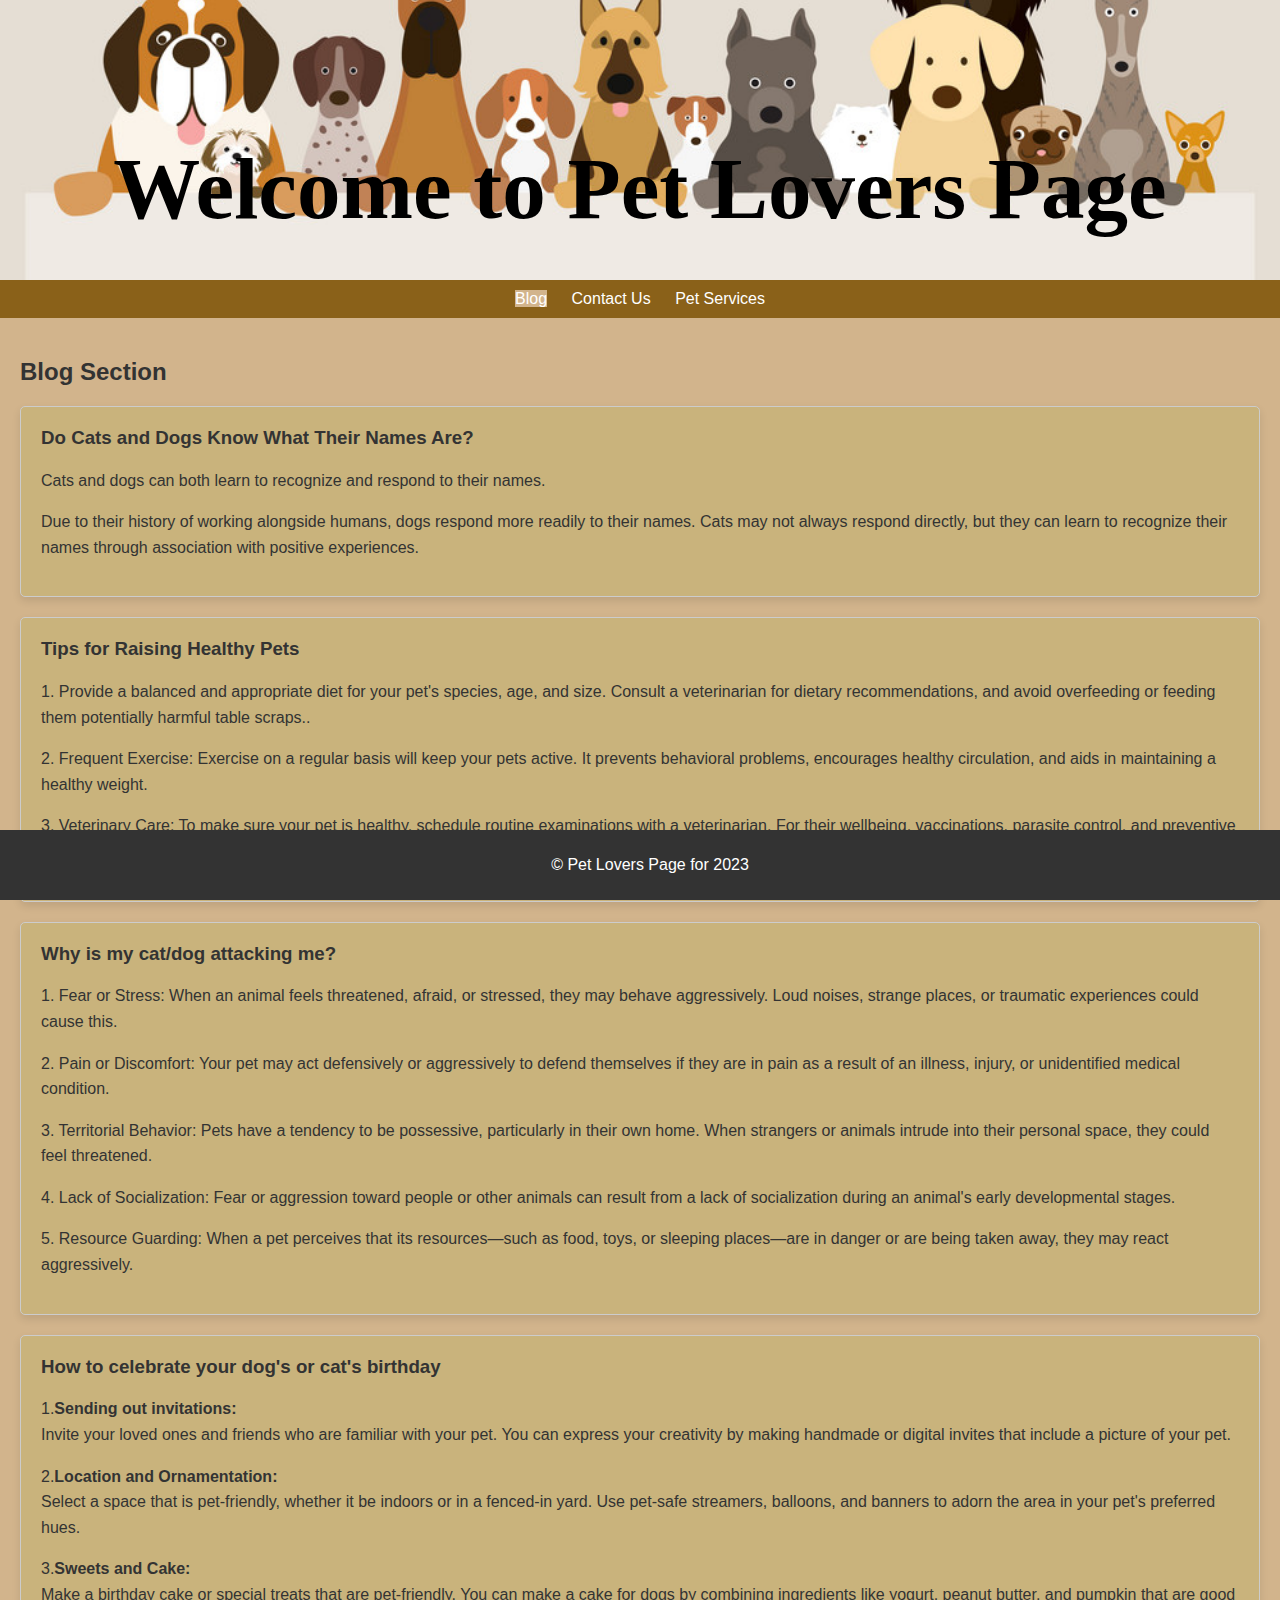
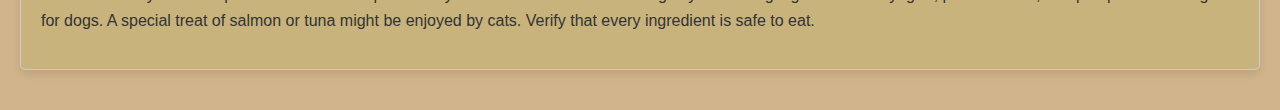
<file: jerome_aquino#000-363-312/PuppyCorp/index.html>
<!DOCTYPE html>
<html lang="en">

<head>
    <meta charset="UTF-8">
    <meta name="viewport" content="width=device-width, initial-scale=1.0">
    <title>Pet Lovers' Hub</title>
    <style>
        /* Cat-themed ambiance styles */
        body {
            font-family: 'Segoe UI', Tahoma, Geneva, Verdana, sans-serif;
            background-color: #d2b48c; /* Light brown background */
            color: #333; /* Text color */
            margin: 0;
            padding: 0;
        }

        header {
            background-image: url('images/puppy.jpg'); /* Replace 'images/pawprint' with your image path */
            background-size: cover; /* Ensure the image covers the header */
            background-position: center; /* Center the image */
            height: 200px; /* Set a height for the header */
            color: white; /* Text color on top of the image */
            text-align: center;
            padding-top: 80px; /* Adjust spacing as needed */
        }

        nav {
            background-color: #8a6119; /* Light brown */
            color: #fff;
            text-align: center;
            padding: 10px;
        }

        nav a {
            color: #fff;
            text-decoration: none;
            margin: 0 10px;
        }

        nav a:hover {
            text-decoration: underline; /* Underline on hover */
        }

        main {
            padding: 20px;
        }

        footer {
            background-color: #333; /* Dark footer */
            color: #fff;
            text-align: center;
            padding: 10px;
            position: fixed;
            bottom: 0;
            width: 100%;
        }

        .blog-card {
            border: 1px solid #ccc; /* Add a border to the card */
            border-radius: 5px; /* Optional: rounded corners for aesthetics */
            padding: 20px;
            margin-bottom: 20px;
            background-color: #c9b37c; /* Mocha background color */
            box-shadow: 0 4px 8px rgba(0, 0, 0, 0.1); /* Optional: add a subtle shadow */
        }

        /* Additional styles for the card content */
        .blog-card h3 {
            margin-top: 0;
        }

        .blog-card p {
            line-height: 1.6;
        }
    </style>
</head>

<body>
    <header>
        <h1 style="color:black;font-family: cursive;font-size: 87px;">Welcome to Pet Lovers Page</h1>
    </header>
    <nav>
        <a href="index.html">Blog</a>
        <a href="contact.html">Contact Us</a>
        <a href="pet_services.html">Pet Services</a>
    </nav>
    <main>
        <h2>Blog Section</h2>

        <div class="blog-card">
          <h3>Do Cats and Dogs Know What Their Names Are?</h3>
          <p>Cats and dogs can both learn to recognize and respond to their names.</p>
          <p>Due to their history of working alongside humans, dogs respond more readily to their names. Cats may not always respond directly, but they can learn to recognize their names through association with positive experiences.</p>
        </div>
    
        <div class="blog-card">
          <h3>Tips for Raising Healthy Pets</h3>
          <p>1. Provide a balanced and appropriate diet for your pet's species, age, and size. Consult a veterinarian for dietary recommendations, and avoid overfeeding or feeding them potentially harmful table scraps..</p>
          <p>2. Frequent Exercise: Exercise on a regular basis will keep your pets active. It prevents behavioral problems, encourages healthy circulation, and aids in maintaining a healthy weight.</p>    
          <p>3. Veterinary Care: To make sure your pet is healthy, schedule routine examinations with a veterinarian. For their wellbeing, vaccinations, parasite control, and preventive care are crucial.</p>
        </div>
    
        <div class="blog-card">
          <h3>Why is my cat/dog attacking me?</h3>
          <p>1. Fear or Stress: When an animal feels threatened, afraid, or stressed, they may behave aggressively. Loud noises, strange places, or traumatic experiences could cause this.</p>
          <p>2. Pain or Discomfort: Your pet may act defensively or aggressively to defend themselves if they are in pain as a result of an illness, injury, or unidentified medical condition.</p>
          <p>3. Territorial Behavior: Pets have a tendency to be possessive, particularly in their own home. When strangers or animals intrude into their personal space, they could feel threatened.</p>
          <p>4. Lack of Socialization: Fear or aggression toward people or other animals can result from a lack of socialization during an animal's early developmental stages.</p>
          <p>5. Resource Guarding: When a pet perceives that its resources—such as food, toys, or sleeping places—are in danger or are being taken away, they may react aggressively.</p>      
        </div>
    
        <div class="blog-card">
          <h3>How to celebrate your dog's or cat's birthday</h3>
          <p>1.<strong>Sending out invitations:</strong><br>
            Invite your loved ones and friends who are familiar with your pet. You can express your creativity by making handmade or digital invites that include a picture of your pet.
          </p>
          <p>2.<strong>Location and Ornamentation:</strong><br>
            Select a space that is pet-friendly, whether it be indoors or in a fenced-in yard. Use pet-safe streamers, balloons, and banners to adorn the area in your pet's preferred hues. 
          </p>  
          <p>3.<strong>Sweets and Cake:</strong><br>
            Make a birthday cake or special treats that are pet-friendly. You can make a cake for dogs by combining ingredients like yogurt, peanut butter, and pumpkin that are good for dogs. A special treat of salmon or tuna might be enjoyed by cats. Verify that every ingredient is safe to eat.
          </p> 
        </div>

        <!-- Here are some more blog cards. -->

    </main>
    <footer>
        <p>&copy; Pet Lovers Page for 2023</p>
    </footer>

    <script>
        // Obtain the URL of the current page.
        const currentPage = window.location.href;

        // Obtain every navigation link.
        const links = document.querySelectorAll('nav a');

        // Go through each link one at a time, changing the matching link's background color.
        links.forEach(link => {
            if (link.href === currentPage) {
                link.style.backgroundColor = '#d2b48c'; // Light brown color

            }
        });
    </script>

</body>

</html>
</file>
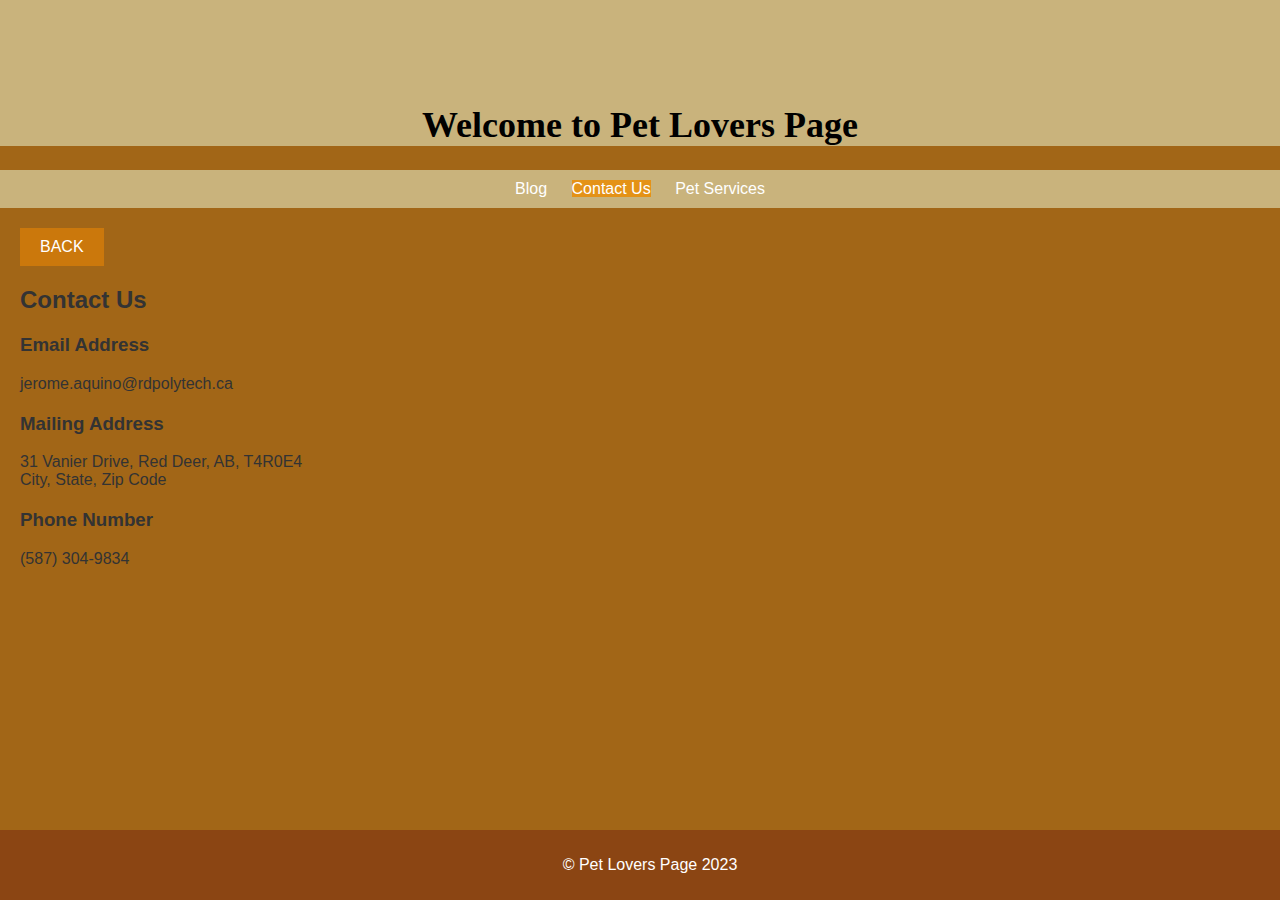
<file: jerome_aquino#000-363-312/PuppyCorp/contact.html>
<!DOCTYPE html>
<html lang="en">

<head>
    <meta charset="UTF-8">
    <meta name="viewport" content="width=device-width, initial-scale=1.0">
    <title>Pet Lovers' Page</title>
    <style>
        /* General styles */
        body {
            font-family: 'Segoe UI', Tahoma, Geneva, Verdana, sans-serif;
            background-color: #a26617; /* Light Brown background */
            color: #333; /* Text color */
            margin: 0;
            padding: 0;
        }

        /* Header styles */
        header {
            background-color: #c9b37c; /* Mocha brown background */
            color: white; /* color of the text above the header */
            text-align: center;
            padding-top: 80px; /* As necessary, adjust the spacing */
        }

        /* Styles of navigation */
        nav {
            background-color: #c9b37c; /* Mocha brown navigation bar */
            color: #fff;
            text-align: center;
            padding: 10px;
        }

        nav a {
            color: #fff;
            text-decoration: none;
            margin: 0 10px;
        }

        nav a:hover {
            text-decoration: underline; /* Underline on hover */
        }

        /* Main content  */
        main {
            padding: 20px;
        }

        /* Footer styles */
        footer {
            background-color: #8B4513; /* Mocha brown footer */
            color: #fff;
            text-align: center;
            padding: 10px;
            position: fixed;
            bottom: 0;
            width: 100%;
        }

        /* Styles of back buttons */
        #backButton {
            padding: 10px 20px;
            font-size: 16px;
            background-color: #cb780c; /* Light brown */
            color: white;
            border: none;
            cursor: pointer;
        }

        #backButton:hover {
            background-color: #e49217; /* Light Brown on hover */
        }

        /* Basic styling */
        .contact-info {
            margin-bottom: 20px;
        }

        .contact-info h3 {
            margin-top: 0;
        }

        .contact-info p {
            margin-bottom: 5px;
        }
    </style>
</head>

<body>
    <header>
        <h1 style="color:black;font-family: cursive;font-size: 36px;">Welcome to Pet Lovers Page</h1>
    </header>
    <nav>
        <a href="index.html">Blog</a>
        <a href="contact.html">Contact Us</a>
        <a href="pet_services.html">Pet Services</a>
    </nav>
    <main>
        <button id="backButton">BACK</button>
        <h2>Contact Us</h2>

        <div class="contact-info">
            <h3>Email Address</h3>
            <p>jerome.aquino@rdpolytech.ca</p>
        </div>

        <div class="contact-info">
            <h3>Mailing Address</h3>
            <p>31 Vanier Drive, Red Deer, AB, T4R0E4<br>City, State, Zip Code</p>
        </div>

        <div class="contact-info">
            <h3>Phone Number</h3>
            <p>(587) 304-9834</p>
        </div>
        <br><br>
    </main>
    <footer>
        <p>&copy; Pet Lovers Page 2023</p>
    </footer>

    <!-- Include jQuery library -->
    <script src="https://code.jquery.com/jquery-3.6.0.min.js"></script>
    <script>
        // Obtain the URL of the current page.
        const currentPage = window.location.href;

        // Obtain every navigation link.
        const links = document.querySelectorAll('nav a');

        // Go through each link one at a time, changing the matching link's background color.
        links.forEach(link => {
            if (link.href === currentPage) {
                link.style.backgroundColor = '#e49217'; /* Light Brown */
            }
        });

        // jQuery function to handle the back button click event
        $(document).ready(function () {
            $('#backButton').on('click', function () {
                // When the button is pressed, the page is redirected to index.php.
                window.location.href = 'index.html';
            });
        });
    </script>
</body>

</html>
</file>
